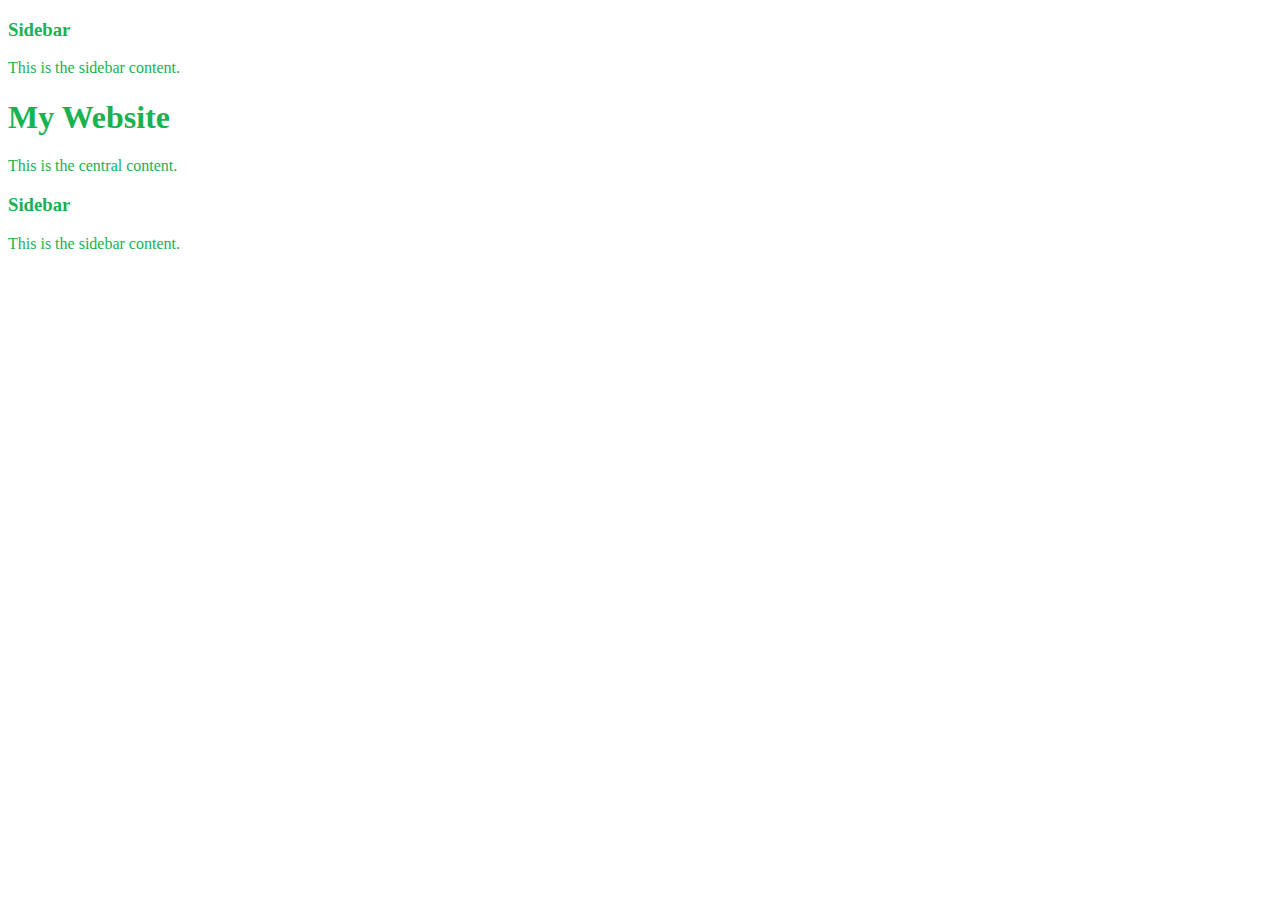
<file: test_sidebars.html>
<!doctype html>
<html lang="en">

<head>
    <meta charset="utf-8">
    <meta name="viewport" content="width=device-width, initial-scale=1">
    <link href="https://cdn.jsdelivr.net/npm/bootstrap@5.0.2/dist/css/bootstrap.min.css" rel="stylesheet"
        integrity="sha384-EVSTQN3/azprG1Anm3QDgpJLIm9Nao0Yz1ztcQTwFspd3yD65VohhpuuCOmLASjC" crossorigin="anonymous">
    <link rel="stylesheet" href="https://cdn.jsdelivr.net/npm/bootstrap-icons@1.10.2/font/bootstrap-icons.css"
        integrity="sha384-b6lVK+yci+bfDmaY1u0zE8YYJt0TZxLEAFyYSLHId4xoVvsrQu3INevFKo+Xir8e" crossorigin="anonymous">
    <link rel="stylesheet" href="./assets/css/style.css">
    <title>Spotify - Test</title>
</head>

<body class="test-body">
    <div class="container-fluid">
        <div class="row">
            <div class="col-md-3 d-none">
                <h3>Sidebar</h3>
                <p>This is the sidebar content.</p>
            </div>
            <div class="col-12 col-md-6">
                <h1>My Website</h1>
                <p>This is the central content.</p>
            </div>
            <div class="col-md-3 d-none">
                <h3>Sidebar</h3>
                <p>This is the sidebar content.</p>
            </div>
        </div>
    </div>
    <script src="https://cdn.jsdelivr.net/npm/bootstrap@5.0.2/dist/js/bootstrap.bundle.min.js"
        integrity="sha384-MrcW6ZMFYlzcLA8Nl+NtUVF0sA7MsXsP1UyJoMp4YLEuNSfAP+JcXn/tWtIaxVXM"
        crossorigin="anonymous"></script>
    <script src="./assets/js/test.js"></script>
</body>

</html>
</file>
<file: assets/css/style.css>
.album-body {
  background: linear-gradient(0deg, rgba(0, 0, 0, 0.8) 60%, rgb(255, 215, 104) 100%);
  color: white;
}
.album-body #albumImg img {
  box-shadow: 0px 0px 20px 0px #000000;
}
.album-body .play i {
  padding: 0.5em;
  background-color: var(--color-green-dark);
  border-radius: 50%;
}
@media screen and (max-width: 768px) {
  .album-body .sidebar_left {
    display: none;
  }
}
@media screen and (max-width: 992px) {
  .album-body .sidebar_right {
    display: none;
  }
}
@media screen and (min-width: 767px) {
  .album-body .mobile {
    display: none;
  }
}
@media screen and (max-width: 768px) {
  .album-body .dekstop {
    display: none;
  }
}
.album-body .titleAlbumMain {
  color: rgb(140, 140, 140);
  border-bottom: 1px solid rgb(80, 80, 80);
}
.album-body .playFill {
  color: #000000;
  padding: 0.5em;
  border-radius: 50%;
  background-color: var(--color-green-dark);
}
.album-body .buttonDropdown:hover {
  background-color: rgba(0, 0, 0, 0.9);
}
.album-body .buttonDropdown {
  font-size: 0.8em;
  background-color: rgba(0, 0, 0, 0.7);
  padding: 0.2em;
  border: 1px solid black;
  border-radius: 20px;
}
.album-body .buttonDropdown img {
  width: 25px;
}
.album-body .bodyContain {
  padding: 0;
}
.album-body .bodyContain #album {
  font-size: 0.7em;
}
.album-body .bodyContain h4 {
  font-size: 1.5em;
}
.album-body .bodyContain .information {
  font-size: 0.7em;
}
.album-body .bodyContain .information p {
  color: white;
}
.album-body .bodyContain p {
  color: rgb(180, 180, 180);
}
.album-body .mainDiv {
  font-size: 0.6em;
  background-color: rgba(0, 0, 0, 0.3333333333);
}
.album-body .bi-caret-left,
.album-body .bi-caret-right {
  padding: 0.2em;
  border-radius: 50%;
  background-color: rgba(0, 0, 0, 0.3333333333);
}
.album-body .bi-caret-left:hover,
.album-body .bi-caret-right:hover {
  background-color: rgba(0, 0, 0, 0.9);
}
.album-body .playDekstop > div {
  font-size: 1.5em;
}

.albumFooter {
  position: sticky;
  bottom: 0;
  background-color: rgba(0, 0, 0, 0.915);
}
.albumFooter .playBar {
  background-color: rgba(77, 77, 77, 0.727);
}
.albumFooter div i + p {
  font-size: 0.7em;
}

i:hover {
  cursor: pointer;
}

.artist-body {
  background: linear-gradient(0deg, rgba(0, 0, 0, 0.7) 50%, rgba(255, 255, 255, 0.466) 100%);
  margin: 0;
  padding: 0;
  background-color: var(--color-black);
  color: var(--color-white);
}
.artist-body h1 {
  font-weight: bold;
  background-color: rgba(0, 0, 0, 0.1);
}
.artist-body .artistCol {
  padding: 0;
}
.artist-body .bodyContain {
  padding: 0 1em;
}
.artist-body #coverImg {
  height: 300px;
  margin-top: -10px;
  margin-left: -22px;
  margin-right: -23px;
}
.artist-body #followers {
  margin-top: 20px;
  font-size: 0.8em;
}
.artist-body .tracklist img {
  width: 75px;
}
.artist-body #albumTitle {
  font-weight: bold;
  margin-bottom: 5px;
}
.artist-body #listeners {
  color: var(--color-grey-light);
}
.artist-body .info,
.artist-body h4,
.artist-body p {
  white-space: nowrap;
  font-size: 1rem;
}
.artist-body .info,
.artist-body h4 {
  font-size: 1.1em;
}
.artist-body .info p {
  color: var(--color-grey-light);
}
.artist-body .play {
  display: flex;
  align-items: center;
  gap: 10px;
}
.artist-body #tracklist i.bi.bi-three-dots-vertical {
  width: 24px;
  height: 0px;
  margin-left: 130px;
}
.artist-body #albumTitle {
  width: 200px;
  white-space: nowrap;
  overflow: hidden;
  text-overflow: ellipsis;
}
.artist-body .artist-likes {
  display: grid;
  grid-template-columns: auto 1fr;
  align-items: center;
}
.artist-body .artist-likes h4,
.artist-body .artist-likes p {
  margin: 0;
  margin-left: -15px;
}
.artist-body .card {
  background-color: black;
}
.artist-body .follow.btn {
  background-color: var(--color-grey-dark);
  color: white;
}
.artist-body .img-song {
  width: 70px;
  height: 50px;
}
.artist-body .like {
  border-radius: 50%;
  width: 85px;
  height: 65px;
  margin: 10px;
}
.artist-body .play {
  color: var(--color-grey-light);
  font-size: 1.2em;
}
.artist-body .play .bi.bi-play-circle-fill {
  color: var(--color-green-dark);
  font-size: 1.6em;
  margin-right: 5px;
}
.artist-body .a .playBar {
  background-color: rgba(49, 49, 49, 0.896);
}
@media screen and (max-width: 768px) {
  .artist-body .sidebar_left {
    display: none;
  }
  .artist-body .footerDekstop {
    display: none;
  }
  .artist-body .col-8 {
    width: 100%;
  }
}
@media screen and (max-width: 992px) {
  .artist-body .sidebar_right {
    display: none;
  }
}
@media screen and (min-width: 767px) {
  .artist-body .mobile, .artist-body .albumFooter {
    display: none;
  }
  .artist-body .footerMobile {
    display: none;
  }
  .artist-body .follow {
    border-color: white;
  }
  .artist-body i.bi.bi-shuffle {
    display: none;
  }
  .artist-body #tracklist i.bi.bi-three-dots-vertical {
    display: none;
  }
  .artist-body i.bi.bi-three-dots-vertical {
    position: relative;
    bottom: 30px;
    left: 150px;
  }
  .artist-body .follow {
    position: relative;
    left: 50px;
  }
  .artist-body .bi-play-circle-fill::before {
    font-size: 1.8em;
  }
  .artist-body .sidebar_right > div {
    margin: 0.5em;
    width: 110%;
  }
}
@media screen and (max-width: 768px) {
  .artist-body .dekstop {
    display: none;
  }
}

.index-body {
  background-color: rgb(20, 20, 20);
  color: white;
}
.index-body a {
  color: white;
}
.index-body #albumsBig .rounded {
  background: rgb(55, 55, 55);
  background: linear-gradient(-45deg, rgb(55, 55, 55) 60%, rgba(255, 0, 0, 0.381) 100%);
  padding: 0.5em;
  margin: 1em;
  background-color: rgb(55, 55, 55);
  color: white;
}
.index-body #albumsBig .rounded img {
  width: 150px;
}

@media screen and (max-width: 768px) {
  .sidebar_left {
    display: none;
  }
}
@media screen and (max-width: 992px) {
  .sidebar_right {
    display: none;
  }
}
@media screen and (min-width: 767px) {
  .mobile {
    display: none;
  }
}
@media screen and (max-width: 768px) {
  .dekstop {
    display: none;
  }
}
.search-body {
  color: white;
  background-color: var(--color-grey);
}
.search-body .dynamicContent {
  margin: 1em;
}
.search-body .dynamicContent h4 {
  font-size: 0.8em;
  color: white;
  font-weight: bold;
}
.search-body .dynamicContent p {
  color: rgb(60, 60, 60);
}
.search-body .searchInput {
  border-radius: 20px;
}
.search-body .cerca {
  height: 50px;
}
.search-body nav {
  padding: 0;
  z-index: 1;
  background-color: black;
  position: sticky;
  top: 0;
  padding: 0.5em;
}
.search-body nav i {
  color: white;
}
.search-body nav #input {
  width: 300px;
  padding: 0.2em;
}
.search-body nav input {
  color: black;
  margin: 0;
}
.search-body .podcast {
  background-color: rgb(255, 72, 0);
  color: white;
  font-size: 1.2em;
  overflow: hidden;
}
.search-body .events {
  background-color: rgb(94, 34, 234);
  color: white;
  font-size: 1.2em;
  overflow: hidden;
}
.search-body .created {
  background-color: rgb(43, 42, 122);
  color: white;
  font-size: 1.2em;
  overflow: hidden;
}
.search-body .new {
  background-color: rgb(255, 86, 86);
  color: white;
  font-size: 1.2em;
  font-weight: bold;
  overflow: hidden;
}
.search-body .sanremo {
  background-color: rgb(203, 90, 255);
  color: white;
  font-size: 1.2em;
  overflow: hidden;
}
.search-body .pop {
  background-color: green;
  color: white;
  font-size: 1.2em;
  overflow: hidden;
}
.search-body .hipHop {
  background-color: rgb(157, 100, 0);
  color: white;
  font-size: 1.2em;
  overflow: hidden;
}
.search-body .classified {
  background-color: rgb(120, 91, 148);
  color: white;
  font-size: 1.2em;
  overflow: hidden;
}
.search-body .dance {
  background-color: rgb(255, 106, 0);
  color: white;
  font-size: 1.2em;
  overflow: hidden;
}
.search-body .rock {
  background-color: red;
  color: white;
  font-size: 1.2em;
  overflow: hidden;
}
.search-body .latina {
  background-color: rgb(255, 116, 139);
  color: white;
  font-size: 1.2em;
  overflow: hidden;
}
.search-body .indie {
  background-color: violet;
  color: white;
  font-size: 1.2em;
  overflow: hidden;
}
.search-body .card-body {
  position: relative;
}
.search-body .card-text {
  position: relative;
  padding-bottom: 50px;
}
.search-body .card-text img {
  position: absolute;
  bottom: 20;
  right: -23%;
  transform: translateY(50%) rotate(30deg);
  max-width: 100%;
  max-height: 100%;
  border-radius: 10px;
}
.search-body footer {
  color: white;
}
.search-body a:hover, .search-body a {
  cursor: pointer;
  text-decoration: none;
  color: black;
}
.search-body input {
  border: none;
  color: white;
  margin: auto;
  background-color: rgb(40, 40, 40);
}
.search-body .card {
  width: 40%;
  height: 110px;
}
.search-body h1 {
  color: white;
}
.search-body h2 {
  color: white;
}
@media screen and (max-width: 768px) {
  .search-body .sidebar_left {
    display: none;
  }
}
@media screen and (max-width: 992px) {
  .search-body .sidebar_right {
    display: none;
  }
}
@media screen and (min-width: 767px) {
  .search-body .albumFooter {
    display: none;
  }
}
@media screen and (max-width: 768px) {
  .search-body .footerDekstop {
    display: none;
  }
}

.test-body {
  background-color: var(--color-white);
  color: var(--color-green-dark);
}
@media (min-width: 768px) {
  .test-body .sidebar {
    position: fixed;
    top: 0;
    bottom: 0;
    left: 0;
    z-index: 100;
    display: block;
    background-color: #f8f9fa;
    padding: 20px;
    overflow-x: hidden;
    overflow-y: auto;
    /* Scrollable contents if viewport is shorter than content. */
  }
  .test-body .content {
    margin-left: 300px;
  }
}

:root {
  --color-black: #000000;
  --color-black-light: #1a1a1a;
  --color-black-dark: black;
  --color-grey: #121212;
  --color-grey-light: #929292;
  --color-grey-dark: black;
  --color-white: #FFFFFF;
  --color-white-light: white;
  --color-white-dark: #e6e6e6;
  --color-green: #1FDF64;
  --color-green-light: #4be683;
  --color-green-dark: #19b250;
}

body {
  height: 100%;
}

.cyclic-text {
  animation: cyclic-scroll 5s linear infinite;
  white-space: nowrap;
  /* Prevent text from wrapping */
}

.big-album {
  border-radius: 25px;
}

.big-album:hover {
  cursor: pointer;
}

.artistButton {
  background-color: var(--color-grey);
  border: none;
  color: var(--color-grey-light);
  font-size: 1em;
}

.artistButton:hover {
  text-decoration: underline;
  color: var(--color-black);
  background-color: var(--color-grey-light);
}

@keyframes cyclic-scroll {
  0% {
    transform: translateX(0%);
  }
  100% {
    transform: translateX(-180%);
  }
}
.footerDekstop {
  padding: 0.5em;
  background-color: rgb(30, 30, 30);
  position: sticky;
  bottom: 0;
}
.footerDekstop .imgBar img {
  width: 40px;
}
.footerDekstop .imgBar p:last-of-type {
  color: rgb(140, 140, 140);
}
.footerDekstop .imgBar i:hover {
  color: var(--color-green-dark);
}
.footerDekstop .imgBar p {
  font-size: 0.7em;
  margin-bottom: 0;
}
.footerDekstop span {
  font-size: 0.7em;
  color: rgb(140, 140, 140);
}
.footerDekstop .bi-play-fill,
.footerDekstop .bi-pause-fill {
  border-radius: 50%;
  background-color: white;
  padding: 0.2em;
  color: black;
}
.footerDekstop .bi-shuffle:hover,
.footerDekstop .bi-arrow-return-left:hover {
  color: var(--color-green-dark);
}
.footerDekstop .progress {
  height: 3px;
  background-color: rgb(70, 70, 70);
  width: 50%;
}
.footerDekstop .settingsBar {
  font-size: 0.7em;
  color: rgb(180, 180, 180);
}
.footerDekstop .settingsBar i:hover {
  color: var(--color-green-dark);
}
.footerDekstop .settingsBar .bar {
  width: 30%;
}

.bodyContain {
  overflow-y: scroll;
  height: 100vh;
}

.sidebar_left, .sidebar_right {
  padding-right: 0;
  background-color: #000000;
}

.sidebar_right span {
  color: white;
  font-weight: bold;
}

.sidebar_right > div {
  margin: 0.5em;
}

::-webkit-scrollbar {
  width: 0.8em;
  height: 0.8em;
  background: rgb(50, 50, 50);
  margin-right: 10px;
}

.casual-music {
  font-size: 0.7em;
  overflow-y: scroll;
  height: 400px;
  background-color: #000000;
  color: rgb(140, 140, 140);
}

.utents {
  font-size: 0.7em;
  overflow-y: scroll;
  height: 100vh;
  background-color: #000000;
}

li:hover {
  cursor: pointer;
}/*# sourceMappingURL=style.css.map */
</file>
